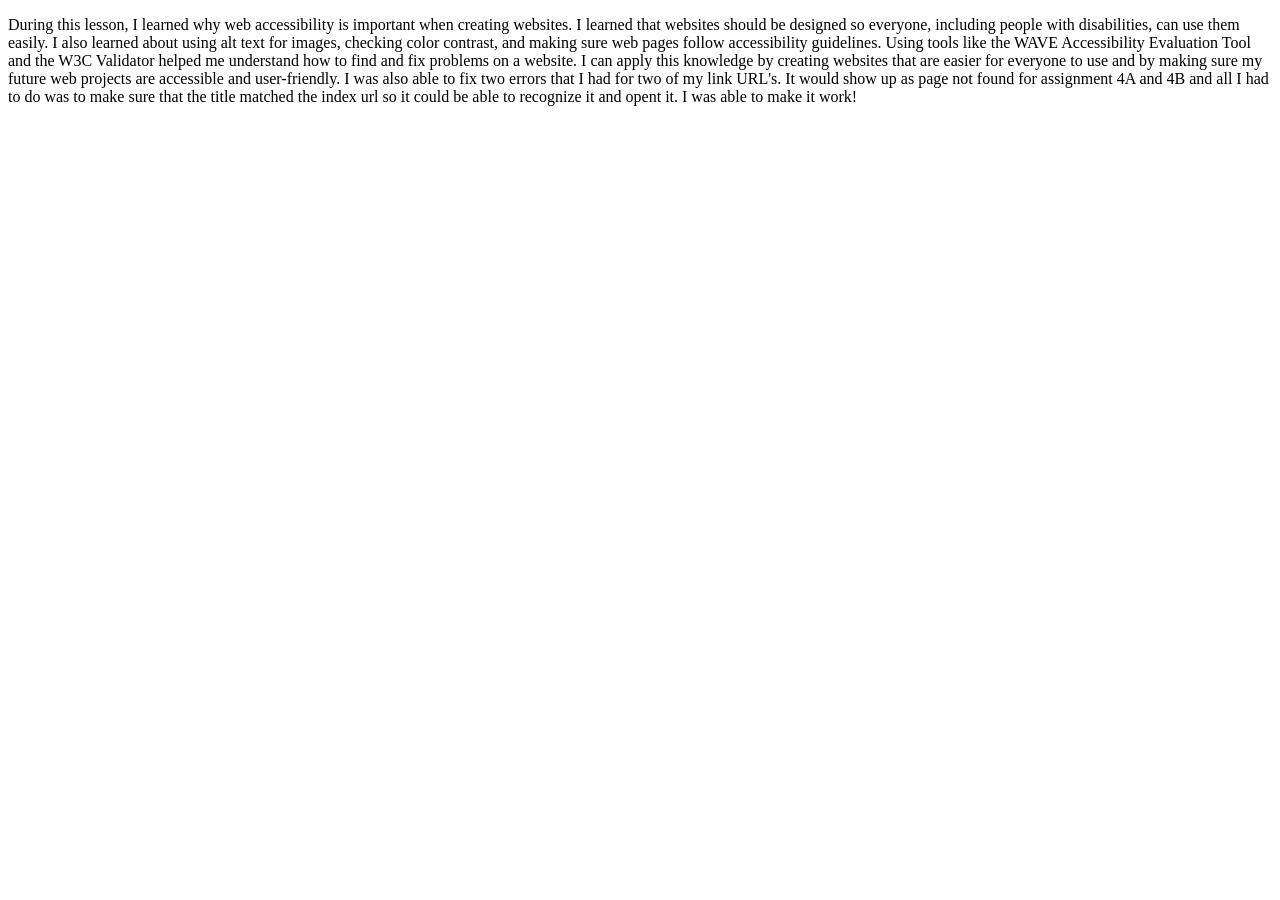
<file: web110/assignment6b.html>
<!DOCTYPE html>
<html lang="en">
  <head>
    <meta charset="UTF-8">
    <title>Web Accessibility</title>
  </head>
  <body>
    <p>During this lesson, I learned why web accessibility is important when creating websites. I learned that websites should be designed so everyone, including people with disabilities, can use them easily. I also learned about using alt text for images, checking color contrast, and making sure web pages follow accessibility guidelines. Using tools like the WAVE Accessibility Evaluation Tool and the W3C Validator helped me understand how to find and fix problems on a website. I can apply this knowledge by creating websites that are easier for everyone to use and by making sure my future web projects are accessible and user-friendly. I was also able to fix two errors that I had for two of my link URL's. It would show up as page not found for assignment 4A and 4B and all I had to do was to make sure that the title matched the index url so it could be able to recognize it and opent it. I was able to make it work!</p>
  </body>
</html>
</file>
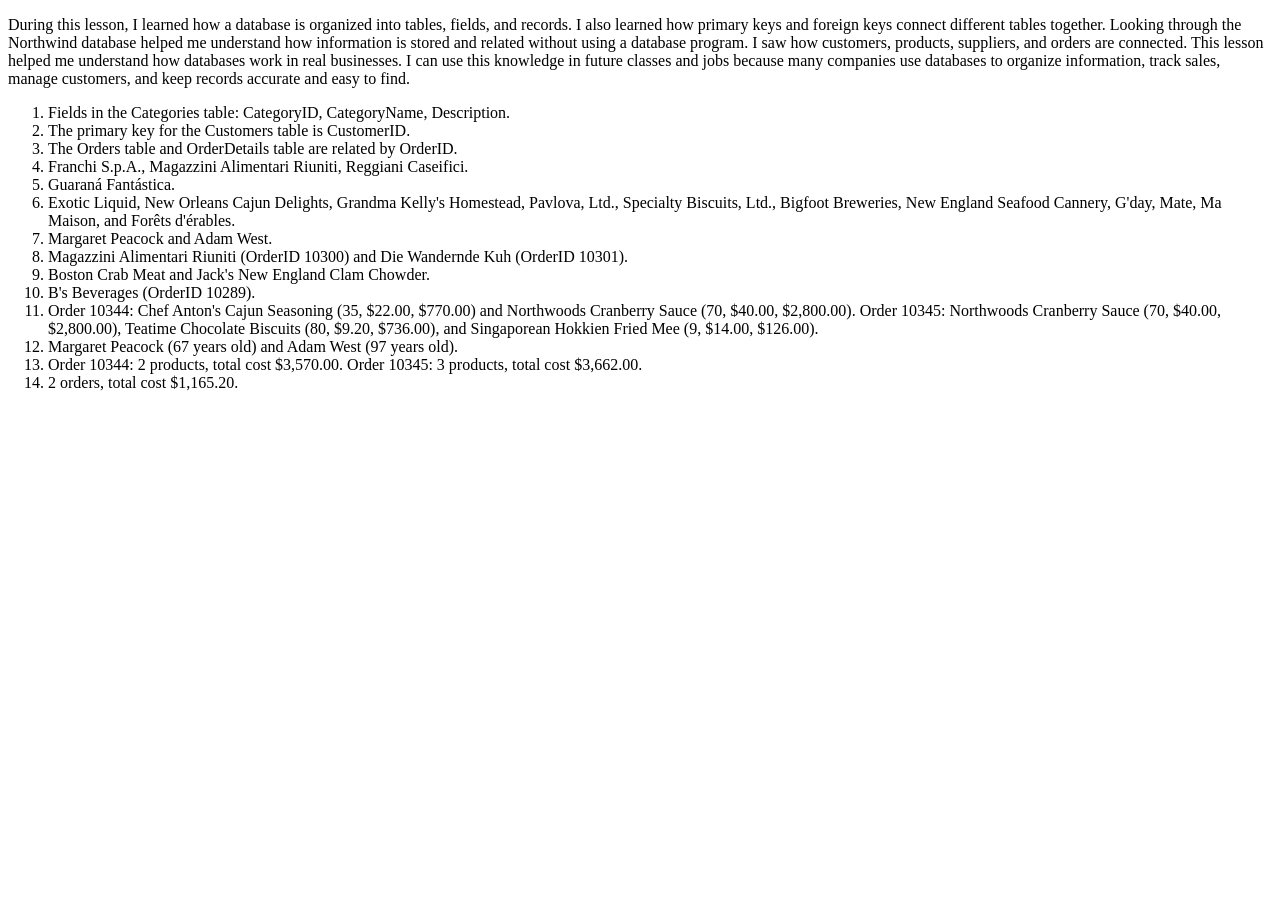
<file: web110/assignment7b.html>
<!DOCTYPE html>
<html lang="en">
  <head>
    <meta charset="UTF-8">
    <title>Database Management</title>
  </head>
  <body>
    <p>During this lesson, I learned how a database is organized into tables, fields, and records. I also learned how primary keys and foreign keys connect different tables together. Looking through the Northwind database helped me understand how information is stored and related without using a database program. I saw how customers, products, suppliers, and orders are connected. This lesson helped me understand how databases work in real businesses. I can use this knowledge in future classes and jobs because many companies use databases to organize information, track sales, manage customers, and keep records accurate and easy to find.</p>
 <ol>
      <li>Fields in the Categories table: CategoryID, CategoryName, Description.</li>
      <li>The primary key for the Customers table is CustomerID.</li>
      <li>The Orders table and OrderDetails table are related by OrderID.</li>
      <li>Franchi S.p.A., Magazzini Alimentari Riuniti, Reggiani Caseifici.</li>
      <li>Guaraná Fantástica.</li>
      <li>Exotic Liquid, New Orleans Cajun Delights, Grandma Kelly's Homestead, Pavlova, Ltd., Specialty Biscuits, Ltd., Bigfoot Breweries, New England Seafood Cannery, G'day, Mate, Ma Maison, and Forêts d'érables.</li>
      <li>Margaret Peacock and Adam West.</li>
      <li>Magazzini Alimentari Riuniti (OrderID 10300) and Die Wandernde Kuh (OrderID 10301).</li>
      <li>Boston Crab Meat and Jack's New England Clam Chowder.</li>
      <li>B's Beverages (OrderID 10289).</li>
      <li>Order 10344: Chef Anton's Cajun Seasoning (35, $22.00, $770.00) and Northwoods Cranberry Sauce (70, $40.00, $2,800.00). Order 10345: Northwoods Cranberry Sauce (70, $40.00, $2,800.00), Teatime Chocolate Biscuits (80, $9.20, $736.00), and Singaporean Hokkien Fried Mee (9, $14.00, $126.00).</li>
      <li>Margaret Peacock (67 years old) and Adam West (97 years old).</li>
      <li> Order 10344: 2 products, total cost $3,570.00. Order 10345: 3 products, total cost $3,662.00.</li>
      <li>2 orders, total cost $1,165.20.</li>
    </ol>
  
  </body>
</html>
</file>
